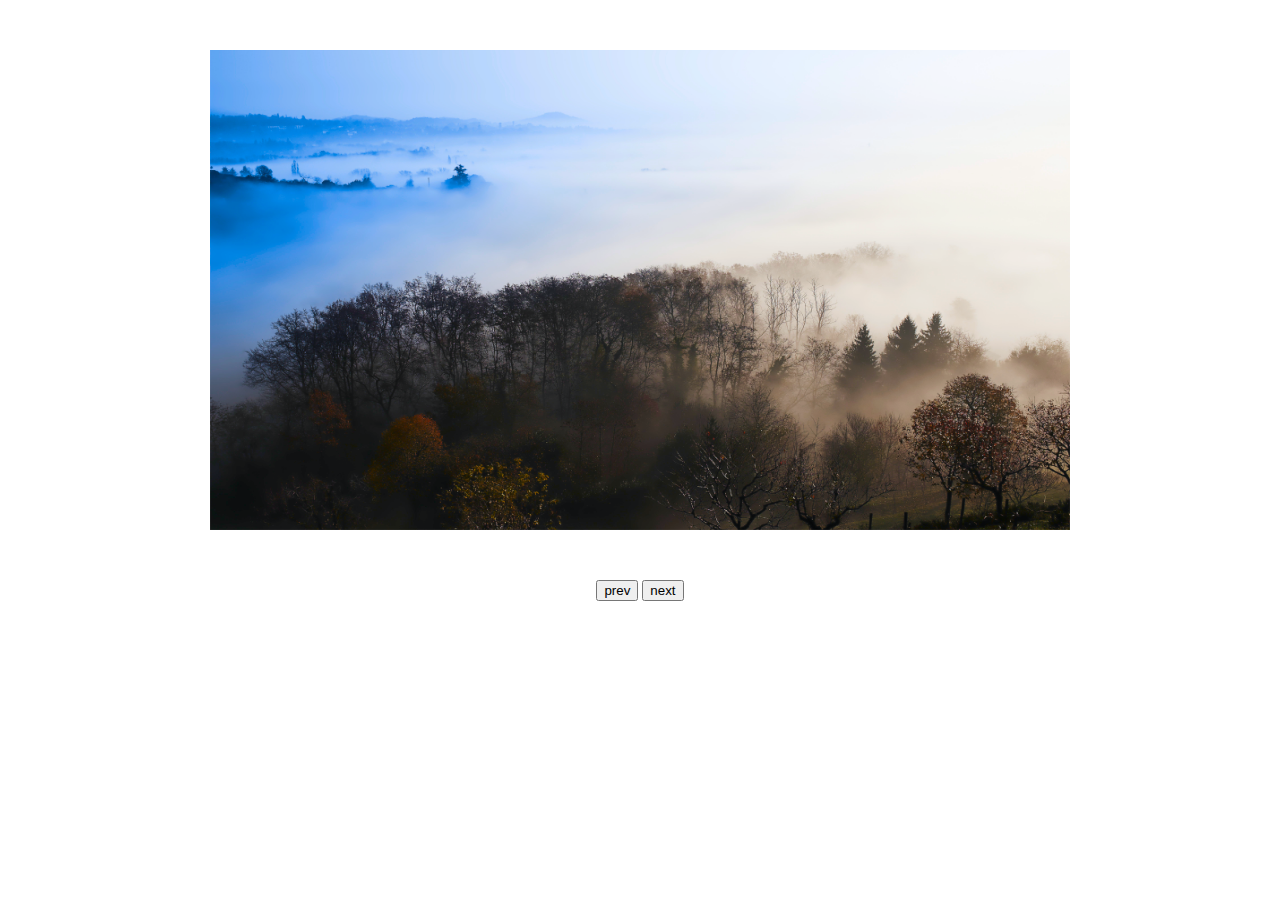
<file: examples/slider/index.html>
<!DOCTYPE html>
<html lang="en">
<head>
    <meta charset="UTF-8">
    <title>Slider</title>
    <link rel="stylesheet" href="css/style.css">
</head>
<body>
    <div class="slider">
        <div id="gallery">
            <div class="photos">
                <!--photos-->
                <script>
                    let images_div = document.querySelector(".slider #gallery .photos");
                    for (let i = 1; i <= 6; i++) {
                        let img = document.createElement('img');
                        img.setAttribute('src', "img/" + i + ".jpg");
                        img.setAttribute('alt',  i + ".jpg");
                        if (i === 1) {
                            img.className = 'showed'
                        }
                        images_div.appendChild(img)
                    }
                </script>
            </div>
        </div>
        <div class="control">
            <input id="prev" type="button" name="prev" value="prev">
            <input id="next" type="button" name="next" value="next" >
        </div>
    </div>
    <script src="slider.js"></script>
</body>
</html>
</file>
<file: examples/slider/css/style.css>
html, body, ul, li {
    padding: 0;
    margin: 0;
}

#gallery {
    width: 860px;
    height: 480px;
    margin: 50px auto;
    text-align: center;
}

#gallery .photos {
    position: relative;
    height: 100%;
    width: 100%;
}

#gallery .photos img {
    width: 100%;
    height: 100%;
    left: 0;
    position: absolute;
    opacity: 0;
    transition: opacity 1s;
}

#gallery .photos img.showed{
    opacity: 1;
}

.slider .control {
    text-align: center;
}
</file>
